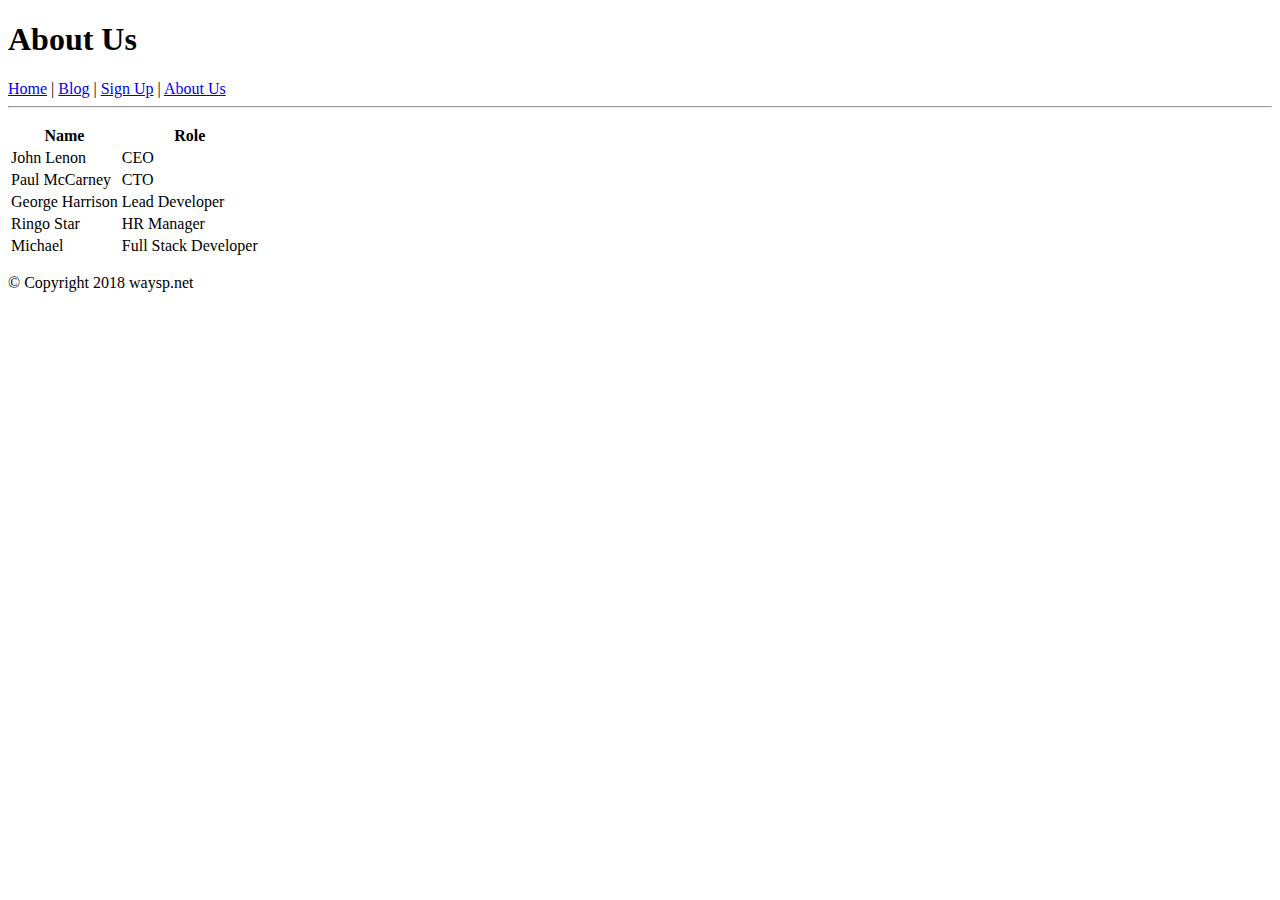
<file: about.html>
<!DOCTYPE html>
<html lang="en">

<head>
    <meta charset="UTF-8">
    <meta name="viewport" content="width=device-width, initial-scale=1.0">
    <meta http-equiv="X-UA-Compatible" content="ie=edge">
    <title>About Us</title>
    <h1>About Us</h1>

</head>

<body>

    <header>
            <a href="./index.html/">Home</a> |
            <a href="./blog.html">Blog</a> |
            <a href="./signup.html">Sign Up</a> |
            <a href="./about.html">About Us</a>
    </header>
<hr>
    <p><table class="tg" align:"center">
            <tr>
              <th class="tg-031e" align:"center">Name</th>
              <th class="tg-031e" align:"center">Role</th>
            </tr>
            <tr>
              <td class="tg-031e" align:"center">John Lenon</td>
              <td class="tg-031e" align:"center">CEO</td>
            </tr>
            <tr>
              <td class="tg-yw4l" align:"center">Paul  McCarney</td>
              <td class="tg-yw4l" align:"center">CTO</td>
            </tr>
            <tr>
              <td class="tg-yw4l" align:"center">George Harrison</td>
              <td class="tg-yw4l" align:"center">Lead Developer</td>
            </tr>
            <tr>
              <td class="tg-yw4l" align:"center">Ringo Star</td>
              <td class="tg-yw4l" align:"center">HR Manager</td>
            </tr>
            <tr>
              <td class="tg-yw4l" align:"center">Michael</td>
              <td class="tg-yw4l" align:"center"> Full Stack Developer</td>
            </tr>
          </table></p>



<footer>&copy; Copyright 2018 waysp.net</footer>
</body><br><br>
</html>
</file>
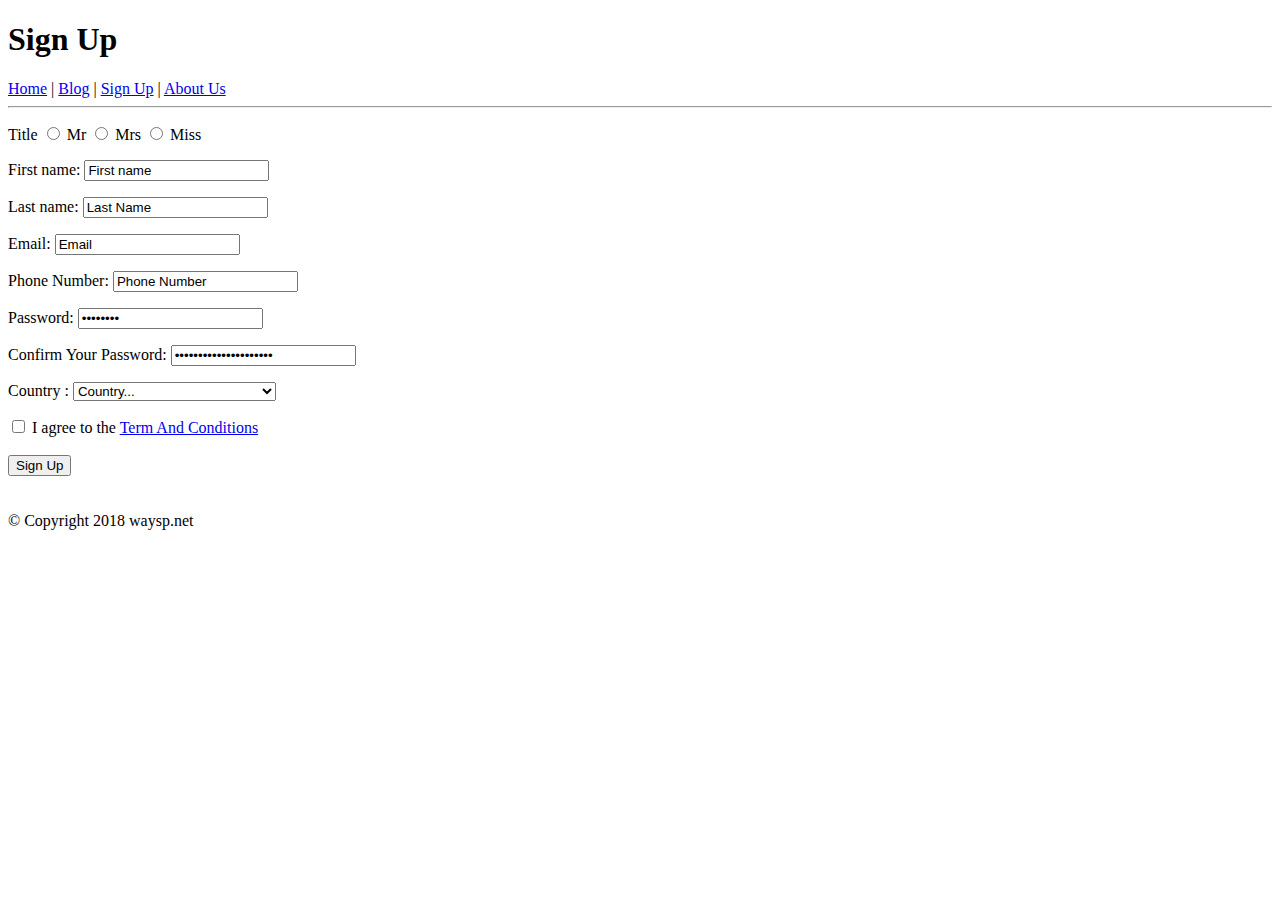
<file: signup.html>
<!DOCTYPE html>
<html lang="en">

<head>
    <meta charset="UTF-8">
    <meta name="viewport" content="width=device-width, initial-scale=1.0">
    <meta http-equiv="X-UA-Compatible" content="ie=edge">
    <title>Sign Up</title>
    <h1>Sign Up</h1>

</head>

<body>

    <header>
        <a href="./index.html">Home</a> |
        <a href="./blog.html">Blog</a> |
        <a href="./signup.html">Sign Up</a> |
        <a href="./about.html">About Us</a>
</header>
<hr>
    <form action="">
        <p>Title
            <input type="radio" name="gender" value="Mr"> Mr
            <input type="radio" name="gender" value="Mrs"> Mrs
            <input type="radio" name="gender" value="Miss"> Miss
        </p>
    </form>

    <form>
        <p>First name:
            <input type="text" name="firstname" value="First name">
            <br>
        </p>
        <p>Last name:
            <input type="text" name="lastname" value="Last Name">
        </p>
        <p>Email:
            <input type="text" name="Email" Value="Email">
        </p>
        <p>Phone Number:
            <input type="text" name="phonenumber" value="Phone Number">
        </p>
        <p>Password:
            <input type="password" name="Password" value="Password">
        </p>
        <p>Confirm Your Password:
            <input type="password" name="ConfirmPass" value="Confirm Your Password">
        </p>
    </form>
    <form action="">
          <p>Country :  <select name="country">
                    <option value="">Country...</option>
                    <option value="AF">Afghanistan</option>
                    <option value="AL">Albania</option>
                    <option value="DZ">Algeria</option>
                    <option value="AS">American Samoa</option>
                    <option value="AD">Andorra</option>
                    <option value="AG">Angola</option>
                    <option value="AI">Anguilla</option>
                    <option value="AG">Antigua &amp; Barbuda</option>
                    <option value="AR">Argentina</option>
                    <option value="AA">Armenia</option>
                    <option value="AW">Aruba</option>
                    <option value="AU">Australia</option>
                    <option value="AT">Austria</option>
                    <option value="AZ">Azerbaijan</option>
                    <option value="BS">Bahamas</option>
                    <option value="BH">Bahrain</option>
                    <option value="BD">Bangladesh</option>
                    <option value="BB">Barbados</option>
                    <option value="BY">Belarus</option>
                    <option value="BE">Belgium</option>
                    <option value="BZ">Belize</option>
                    <option value="BJ">Benin</option>
                    <option value="BM">Bermuda</option>
                    <option value="BT">Bhutan</option>
                    <option value="BO">Bolivia</option>
                    <option value="BL">Bonaire</option>
                    <option value="BA">Bosnia &amp; Herzegovina</option>
                    <option value="BW">Botswana</option>
                    <option value="BR">Brazil</option>
                    <option value="BC">British Indian Ocean Ter</option>
                    <option value="BN">Brunei</option>
                    <option value="BG">Bulgaria</option>
                    <option value="BF">Burkina Faso</option>
                    <option value="BI">Burundi</option>
                    <option value="KH">Cambodia</option>
                    <option value="CM">Cameroon</option>
                    <option value="CA">Canada</option>
                    <option value="IC">Canary Islands</option>
                    <option value="CV">Cape Verde</option>
                    <option value="KY">Cayman Islands</option>
                    <option value="CF">Central African Republic</option>
                    <option value="TD">Chad</option>
                    <option value="CD">Channel Islands</option>
                    <option value="CL">Chile</option>
                    <option value="CN">China</option>
                    <option value="CI">Christmas Island</option>
                    <option value="CS">Cocos Island</option>
                    <option value="CO">Colombia</option>
                    <option value="CC">Comoros</option>
                    <option value="CG">Congo</option>
                    <option value="CK">Cook Islands</option>
                    <option value="CR">Costa Rica</option>
                    <option value="CT">Cote D'Ivoire</option>
                    <option value="HR">Croatia</option>
                    <option value="CU">Cuba</option>
                    <option value="CB">Curacao</option>
                    <option value="CY">Cyprus</option>
                    <option value="CZ">Czech Republic</option>
                    <option value="DK">Denmark</option>
                    <option value="DJ">Djibouti</option>
                    <option value="DM">Dominica</option>
                    <option value="DO">Dominican Republic</option>
                    <option value="TM">East Timor</option>
                    <option value="EC">Ecuador</option>
                    <option value="EG">Egypt</option>
                    <option value="SV">El Salvador</option>
                    <option value="GQ">Equatorial Guinea</option>
                    <option value="ER">Eritrea</option>
                    <option value="EE">Estonia</option>
                    <option value="ET">Ethiopia</option>
                    <option value="FA">Falkland Islands</option>
                    <option value="FO">Faroe Islands</option>
                    <option value="FJ">Fiji</option>
                    <option value="FI">Finland</option>
                    <option value="FR">France</option>
                    <option value="GF">French Guiana</option>
                    <option value="PF">French Polynesia</option>
                    <option value="FS">French Southern Ter</option>
                    <option value="GA">Gabon</option>
                    <option value="GM">Gambia</option>
                    <option value="GE">Georgia</option>
                    <option value="DE">Germany</option>
                    <option value="GH">Ghana</option>
                    <option value="GI">Gibraltar</option>
                    <option value="GB">Great Britain</option>
                    <option value="GR">Greece</option>
                    <option value="GL">Greenland</option>
                    <option value="GD">Grenada</option>
                    <option value="GP">Guadeloupe</option>
                    <option value="GU">Guam</option>
                    <option value="GT">Guatemala</option>
                    <option value="GN">Guinea</option>
                    <option value="GY">Guyana</option>
                    <option value="HT">Haiti</option>
                    <option value="HW">Hawaii</option>
                    <option value="HN">Honduras</option>
                    <option value="HK">Hong Kong</option>
                    <option value="HU">Hungary</option>
                    <option value="IS">Iceland</option>
                    <option value="IN">India</option>
                    <option value="ID">Indonesia</option>
                    <option value="IA">Iran</option>
                    <option value="IQ">Iraq</option>
                    <option value="IR">Ireland</option>
                    <option value="IM">Isle of Man</option>
                    <option value="IL">Israel</option>
                    <option value="IT">Italy</option>
                    <option value="JM">Jamaica</option>
                    <option value="JP">Japan</option>
                    <option value="JO">Jordan</option>
                    <option value="KZ">Kazakhstan</option>
                    <option value="KE">Kenya</option>
                    <option value="KI">Kiribati</option>
                    <option value="NK">Korea North</option>
                    <option value="KS">Korea South</option>
                    <option value="KW">Kuwait</option>
                    <option value="KG">Kyrgyzstan</option>
                    <option value="LA">Laos</option>
                    <option value="LV">Latvia</option>
                    <option value="LB">Lebanon</option>
                    <option value="LS">Lesotho</option>
                    <option value="LR">Liberia</option>
                    <option value="LY">Libya</option>
                    <option value="LI">Liechtenstein</option>
                    <option value="LT">Lithuania</option>
                    <option value="LU">Luxembourg</option>
                    <option value="MO">Macau</option>
                    <option value="MK">Macedonia</option>
                    <option value="MG">Madagascar</option>
                    <option value="MY">Malaysia</option>
                    <option value="MW">Malawi</option>
                    <option value="MV">Maldives</option>
                    <option value="ML">Mali</option>
                    <option value="MT">Malta</option>
                    <option value="MH">Marshall Islands</option>
                    <option value="MQ">Martinique</option>
                    <option value="MR">Mauritania</option>
                    <option value="MU">Mauritius</option>
                    <option value="ME">Mayotte</option>
                    <option value="MX">Mexico</option>
                    <option value="MI">Midway Islands</option>
                    <option value="MD">Moldova</option>
                    <option value="MC">Monaco</option>
                    <option value="MN">Mongolia</option>
                    <option value="MS">Montserrat</option>
                    <option value="MA">Morocco</option>
                    <option value="MZ">Mozambique</option>
                    <option value="MM">Myanmar</option>
                    <option value="NA">Nambia</option>
                    <option value="NU">Nauru</option>
                    <option value="NP">Nepal</option>
                    <option value="AN">Netherland Antilles</option>
                    <option value="NL">Netherlands (Holland, Europe)</option>
                    <option value="NV">Nevis</option>
                    <option value="NC">New Caledonia</option>
                    <option value="NZ">New Zealand</option>
                    <option value="NI">Nicaragua</option>
                    <option value="NE">Niger</option>
                    <option value="NG">Nigeria</option>
                    <option value="NW">Niue</option>
                    <option value="NF">Norfolk Island</option>
                    <option value="NO">Norway</option>
                    <option value="OM">Oman</option>
                    <option value="PK">Pakistan</option>
                    <option value="PW">Palau Island</option>
                    <option value="PS">Palestine</option>
                    <option value="PA">Panama</option>
                    <option value="PG">Papua New Guinea</option>
                    <option value="PY">Paraguay</option>
                    <option value="PE">Peru</option>
                    <option value="PH">Philippines</option>
                    <option value="PO">Pitcairn Island</option>
                    <option value="PL">Poland</option>
                    <option value="PT">Portugal</option>
                    <option value="PR">Puerto Rico</option>
                    <option value="QA">Qatar</option>
                    <option value="ME">Republic of Montenegro</option>
                    <option value="RS">Republic of Serbia</option>
                    <option value="RE">Reunion</option>
                    <option value="RO">Romania</option>
                    <option value="RU">Russia</option>
                    <option value="RW">Rwanda</option>
                    <option value="NT">St Barthelemy</option>
                    <option value="EU">St Eustatius</option>
                    <option value="HE">St Helena</option>
                    <option value="KN">St Kitts-Nevis</option>
                    <option value="LC">St Lucia</option>
                    <option value="MB">St Maarten</option>
                    <option value="PM">St Pierre &amp; Miquelon</option>
                    <option value="VC">St Vincent &amp; Grenadines</option>
                    <option value="SP">Saipan</option>
                    <option value="SO">Samoa</option>
                    <option value="AS">Samoa American</option>
                    <option value="SM">San Marino</option>
                    <option value="ST">Sao Tome &amp; Principe</option>
                    <option value="SA">Saudi Arabia</option>
                    <option value="SN">Senegal</option>
                    <option value="RS">Serbia</option>
                    <option value="SC">Seychelles</option>
                    <option value="SL">Sierra Leone</option>
                    <option value="SG">Singapore</option>
                    <option value="SK">Slovakia</option>
                    <option value="SI">Slovenia</option>
                    <option value="SB">Solomon Islands</option>
                    <option value="OI">Somalia</option>
                    <option value="ZA">South Africa</option>
                    <option value="ES">Spain</option>
                    <option value="LK">Sri Lanka</option>
                    <option value="SD">Sudan</option>
                    <option value="SR">Suriname</option>
                    <option value="SZ">Swaziland</option>
                    <option value="SE">Sweden</option>
                    <option value="CH">Switzerland</option>
                    <option value="SY">Syria</option>
                    <option value="TA">Tahiti</option>
                    <option value="TW">Taiwan</option>
                    <option value="TJ">Tajikistan</option>
                    <option value="TZ">Tanzania</option>
                    <option value="TH">Thailand</option>
                    <option value="TG">Togo</option>
                    <option value="TK">Tokelau</option>
                    <option value="TO">Tonga</option>
                    <option value="TT">Trinidad &amp; Tobago</option>
                    <option value="TN">Tunisia</option>
                    <option value="TR">Turkey</option>
                    <option value="TU">Turkmenistan</option>
                    <option value="TC">Turks &amp; Caicos Is</option>
                    <option value="TV">Tuvalu</option>
                    <option value="UG">Uganda</option>
                    <option value="UA">Ukraine</option>
                    <option value="AE">United Arab Emirates</option>
                    <option value="GB">United Kingdom</option>
                    <option value="US">United States of America</option>
                    <option value="UY">Uruguay</option>
                    <option value="UZ">Uzbekistan</option>
                    <option value="VU">Vanuatu</option>
                    <option value="VS">Vatican City State</option>
                    <option value="VE">Venezuela</option>
                    <option value="VN">Vietnam</option>
                    <option value="VB">Virgin Islands (Brit)</option>
                    <option value="VA">Virgin Islands (USA)</option>
                    <option value="WK">Wake Island</option>
                    <option value="WF">Wallis &amp; Futana Is</option>
                    <option value="YE">Yemen</option>
                    <option value="ZR">Zaire</option>
                    <option value="ZM">Zambia</option>
                    <option value="ZW">Zimbabwe</option>
                    </select></p>
    </form>
    <form action="">
        <input type="checkbox" name="vehicle" value="iagree"> I agree to the <a href="#">Term And Conditions</a><br>
        <br>
        <input type="submit" value="Sign Up">
      </form>
<br>
<br>

<footer>&copy; Copyright 2018 waysp.net</footer>
</body><br><br>
</html>
</file>
